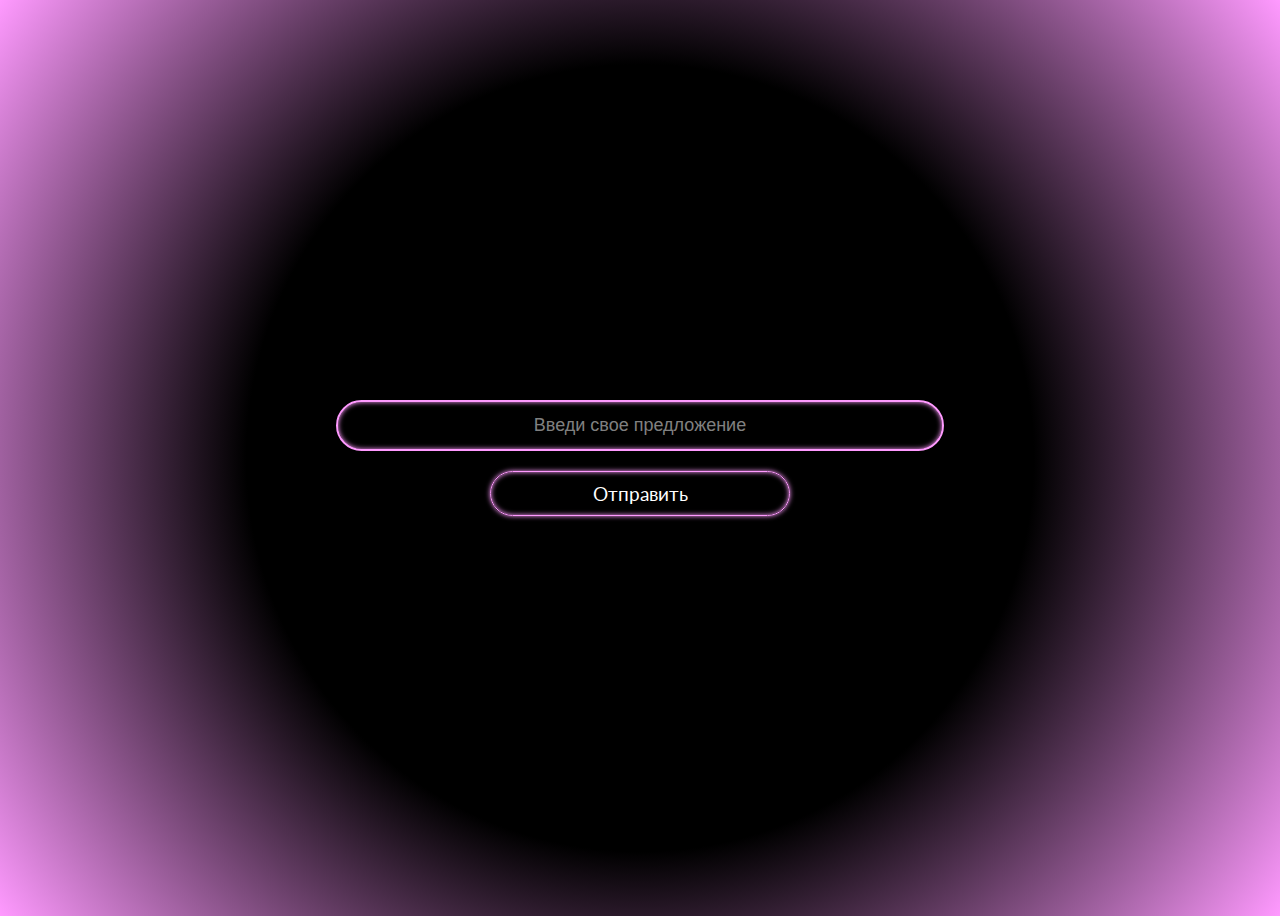
<file: question.html>
<!DOCTYPE html>
<html lang="ru">
<head>
    <meta charset="UTF-8">
    <meta name="viewport" content="width=device-width, initial-scale=1.0">
    <link rel="preconnect" href="https://fonts.googleapis.com">
    <link rel="preconnect" href="https://fonts.gstatic.com" crossorigin>
    <link href="https://fonts.googleapis.com/css2?family=Lato&display=swap" rel="stylesheet">
    <link rel="icon" type="image/x-icon" href="question.png">
    <link rel="stylesheet" href="question_styles.css">
    <title>Предложения</title>





</head>
<body>

    <div class="container">
        <form id="myForm">
            <input type="text" id="myInput" name="myInput" placeholder="Введи свое предложение">    
        </form>

        <button id="submitBtn">Отправить</button>
    </div>

    <script>
        document.getElementById('submitBtn').addEventListener('click', function(event) {
            event.preventDefault();

            var inputValue = document.getElementById('myInput').value;

            if (inputValue.trim() !== '') {

                fetch('https://formspree.io/mbjvvrev', {
                    method: 'POST',
                    headers: {
                        'Content-Type': 'application/json',
                    },
                    body: JSON.stringify({ myInput: inputValue }),
                })
                .then(response => response.json())
                .then(data => {
                    console.log('Data sent successfully:', data);
                    alert('Успешно отправлено!');

                    document.getElementById('myForm').reset();
                })
                .catch(error => {
                    console.error('Error:', error);
                    alert('Ошибка ебучая');
                });
            } else {
                alert('Поле пустое! Введи текст');
            }
        });
    </script>

</body>
</html>
</file>
<file: question_styles.css>
@media (max-width: 600px) {
    body {

        scale: 0.4;

    }
}



body{

    background-color: black;
    display: flex;
    overflow: hidden;
    height: 100vh;
    align-items: center;
    justify-content: center;
    background: radial-gradient(circle, rgba(0,0,0,1) 50%, rgba(255,154,255,1) 100%);
    

}

.submit {

    color: antiquewhite;

}



#myInput {

outline: none;
text-align: center;
font-size: large;
height: 45px;
width: 600px;
margin-bottom: 20px;
background-color: transparent;
border: 2px solid #ff9aff;
border-radius: 45px;
box-shadow: 0 0 5px #ff9aff inset;
transition: 1.5s all ease;
}

#myInput:focus {
    background-color: #ff9aff;
    box-shadow: 0 0 15px #ff9aff;
}





::placeholder {

    color: gray;


}

#submitBtn {

    text-decoration: none;
    font-size: larger;
    font-family: 'Lato', sans-serif;
    color: white;
    background-color: transparent;
    text-align: center;
    width: 300px;
    height: 45px;
    border: 1px solid #ff9aff;
    position: relative;
    display: inline-block;
    box-shadow: 0 0 5px #ff9aff, 0 0 5px #ff9aff inset;
    border-radius: 25px;
    overflow: hidden;
    transition: 1s all ease;
    user-select: none;
}



#submitBtn::after {
    position: absolute;
    content: "";
    width: 0;
    height: 100%;
    top: 0;
    right: 0;
    z-index: -1;
    background-color: #ff9aff;
    transition: all 0.3s ease;
    
}

#submitBtn:hover {

    color: rgb(0, 0, 0);
    box-shadow: 0 0 20px  #ff9aff;

}

#submitBtn:hover:after {

    left: 0;
    width: 100%;
    

}


.container {
    display: flex;
    flex-direction: column;
    align-items: center;
}
</file>
